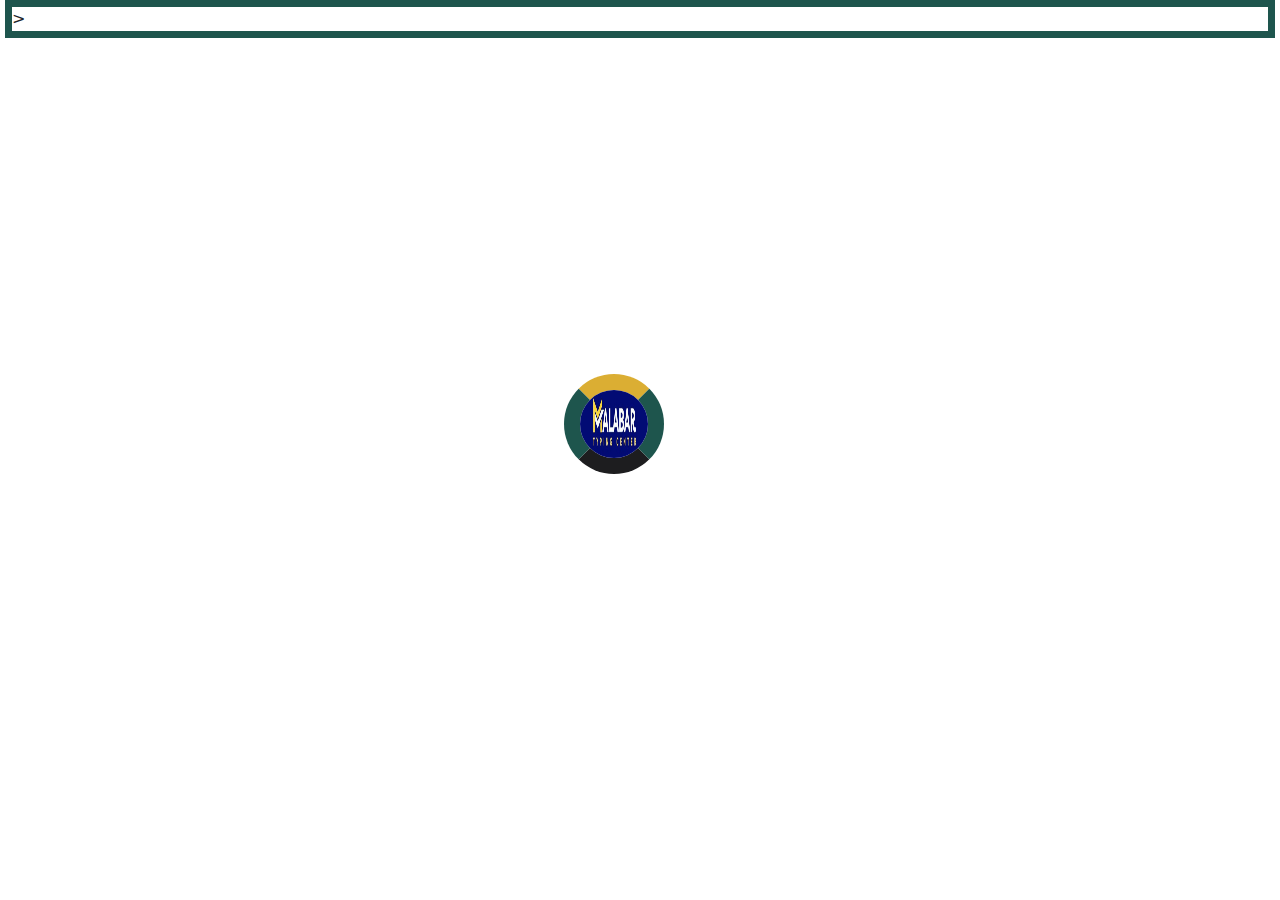
<file: index.html>
<!DOCTYPE html>
<html lang="en">
<head>
    <meta charset="UTF-8">
    <meta name="viewport" content="width=device-width, initial-scale=1.0">
    <title>Malabar Typing Center - Digital Visiting Card</title>
    <!-- Bootstrap CSS -->
    <link href="https://cdn.jsdelivr.net/npm/bootstrap@5.3.0/dist/css/bootstrap.min.css" rel="stylesheet">
    <!-- Font Awesome -->
    <link rel="stylesheet" href="https://cdnjs.cloudflare.com/ajax/libs/font-awesome/6.4.0/css/all.min.css">
  
    <link rel="stylesheet" href="style.css">
</head>
<body onload="myFunction()" style="margin:0;"></body>>
<img id="loader" src="malbar_logo.jpeg" alt="">
<div style="display:none;" id="myDiv" class="animate-bottom">
    
  
    <!-- Navigation -->
    <nav class="navbar navbar-expand-lg navbar-light mainColor fixed-top">
        <div class="container">
            <a class="navbar-brand" href="#">
                <img src="malbar_logo.jpeg" alt="Logo" class="logo">
            </a>
            <button class="navbar-toggler" type="button" data-bs-toggle="collapse" data-bs-target="#navbarNav">
                <span class="navbar-toggler-icon"></span>
            </button>
            <div class="collapse navbar-collapse  " id="navbarNav">
                <ul class="navbar-nav ms-auto">
                    <li class="nav-item"><a class="nav-link text-white" href="#home">Home</a></li>
                    <li class="nav-item"><a class="nav-link text-white" href="#about">About Us</a></li>
                    <li class="nav-item"><a class="nav-link text-white" href="#services">Services</a></li>
                    <li class="nav-item"><a class="nav-link text-white" href="#contact">Contact</a></li>
                    <li class="nav-item"><a class="nav-link text-white" href="#gallery">Gallery</a></li>
                </ul>
            </div>
        </div>
    </nav>

    <!-- Main Content -->
    <main class="container mt-3 pt-5">
        <!-- Home Section -->
        <section id="home" class="section ">
            <h1 class="text-center welcome1">Welcome</h1>
            <h2 class="text-center mb-4 fw-bold text-success">MALABAR TYPING CENTER</h2>
            <div class="text-center mb-4  dateBox">
                <div id="abuDhabiClock" class="display-4 fw-bold"></div>
                <div id="abuDhabiDate" class="text-muted"></div>
                <small class="text-secondary Adclk">Abu Dhabi Local Time</small>
                <p id="current-date-time"></p>
            </div>

            <div class="text-center mb-3">
                <div class="status-container">
                    <h4 id="business-status" class="badge rounded-pill"></h4>
                </div>
                
                <!-- <p id="current-date-time"></p> -->
                <div class="toggle-container">
                    <label id="toggle-label" for="ramadan-toggle">Switch to Regular Hours</label>
                    <input type="checkbox" id="ramadan-toggle">
                </div>
                
                <div class="business-hours-container">
                    <h5 id="business-title">Business Hours</h5>
                
                    <div class="accordion">
                        <div class="accordion-item">
                            <button class="accordion-button">Monday - Thursday, Saturday</button>
                            <div class="accordion-content" id="weekdays-hours"></div>
                        </div>
                        <div class="accordion-item">
                            <button class="accordion-button">Friday</button>
                            <div class="accordion-content" id="friday-hours"></div>
                        </div>
                    </div >
                </div>
                <h4 class="bg-warning fw-bold">Sunday Off</h4>
                
            
            <!-- Action Buttons -->
            <div class="row g-2 mb-4">
                <div class="col">
                    <a href="tel:+971558747990" class="btn btn-primary w-100">
                        <i class="fas fa-phone"></i> Call
                    </a>
                </div>
                <div class="col">
                    <a href="https://wa.me/971558747990" class="btn btn-success w-100">
                        <i class="fab fa-whatsapp"></i> WhatsApp
                    </a>
                </div>
                <div class="col">
                    <a href="#" class="btn btn-info w-100">
                        <i class="fas fa-map-marker-alt"></i> Direction
                    </a>
                </div>
            </div>

            <!-- Contact Info -->
            <div class="text-start">
                <div class="contact-info-item">
                    <i class="fas fa-mobile-alt"></i> 00971 558747990
                </div>
                <div class="contact-info-item">
                    <i class="fas fa-envelope"></i> malabartyp@gmail.com
                </div>
                <div class="contact-info-item">
                    <i class="fas fa-map-marker-alt"></i> Abu Dhabi UAE
                </div>
            </div>

            <!-- Secondary Buttons -->
            <div class="row g-2 mt-4">
                <div class="col-6">
                    <button class="btn btn-outline-secondary w-100">
                        <i class="fas fa-share-alt"></i> Share
                    </button>
                </div>
                <div class="col-6">
                    <button class="btn btn-outline-secondary w-100">
                        <i class="fas fa-download"></i> Save PDF
                    </button>
                </div>
            </div>
        </section>

        <!-- About Section -->
        <section id="about" class="section">
            <h2 class="mb-4">About Us</h2>
            <p>Malabar Typing Center is your trusted partner for documentation and administrative services in the UAE. We specialize in driving license assistance, UAE Golden Visa processing, travel support, document attestation, HR management, and visa services. Our expert team ensures accuracy, efficiency, and hassle-free processing of legal and official paperwork, so you can focus on what matters most.</p>
        </section>
        
        <h2 class="mb-4">Choose your Service</h2>
        <div class="accordion" id="accordionExample">
            <div class="accordion-item">
              <h2 class="accordion-header" id="headingOne">
                <button class="accordion-button" type="button" data-bs-toggle="collapse" data-bs-target="#collapseOne" aria-expanded="false" aria-controls="collapseOne">
                  Accordion Item #1
                </button>
              </h2>
              <div id="collapseOne" class="accordion-collapse collapse show" aria-labelledby="headingOne" data-bs-parent="#accordionExample">
                <div class="accordion-body">
                    <i class="fa-solid fa-ellipsis-vertical"></i>


                </div>
              </div>
            </div>
            <div class="accordion-item">
              <h2 class="accordion-header" id="headingTwo">
                <button class="accordion-button collapsed" type="button" data-bs-toggle="collapse" data-bs-target="#collapseTwo" aria-expanded="false" aria-controls="collapseTwo">
                  Accordion Item #2
                </button>
              </h2>
              <div id="collapseTwo" class="accordion-collapse collapse" aria-labelledby="headingTwo" data-bs-parent="#accordionExample">
                <div class="accordion-body">
                  <strong>This is the second item's accordion body.</strong> It is hidden by default, until the collapse plugin adds the appropriate classes that we use to style each element. These classes control the overall appearance, as well as the showing and hiding via CSS transitions. You can modify any of this with custom CSS or overriding our default variables. It's also worth noting that just about any HTML can go within the <code>.accordion-body</code>, though the transition does limit overflow.
                </div>
              </div>
            </div>
            <div class="accordion-item">
              <h2 class="accordion-header" id="headingThree">
                <button class="accordion-button collapsed" type="button" data-bs-toggle="collapse" data-bs-target="#collapseThree" aria-expanded="false" aria-controls="collapseThree">
                  Accordion Item #3
                </button>
              </h2>
              <div id="collapseThree" class="accordion-collapse collapse" aria-labelledby="headingThree" data-bs-parent="#accordionExample">
                <div class="accordion-body">
                  <strong>This is the third item's accordion body.</strong> It is hidden by default, until the collapse plugin adds the appropriate classes that we use to style each element. These classes control the overall appearance, as well as the showing and hiding via CSS transitions. You can modify any of this with custom CSS or overriding our default variables. It's also worth noting that just about any HTML can go within the <code>.accordion-body</code>, though the transition does limit overflow.
                </div>
              </div>
            </div>
          </div>
          <button onclick="window.location.href='chat.html'">Go to Contact Page</button>
          <button onclick="window.open('chat.html', '_self')">Go to Contact Page</button>



          <button onclick="openChat()">Chat with our AI Agent</button>

          <script>
              function openChat() {
                  window.open("chatbot.html", "Chatbot", "width=400,height=500");
              }
          </script>
          
        <!-- Gallery Section -->
        <section id="gallery" class="section">
            <h2 class="mb-4">Gallery</h2>
            <div class="row">
                <div id="carouselExampleIndicators" class="carousel slide" data-bs-ride="carousel">
                    <div class="carousel-indicators">
                      <button type="button" data-bs-target="#carouselExampleIndicators" data-bs-slide-to="0" class="active" aria-current="true" aria-label="Slide 1"></button>
                      <button type="button" data-bs-target="#carouselExampleIndicators" data-bs-slide-to="1" aria-label="Slide 2"></button>
                      <button type="button" data-bs-target="#carouselExampleIndicators" data-bs-slide-to="2" aria-label="Slide 3"></button>
                    </div>
                    <div class="carousel-inner">
                      <div class="carousel-item active">
                        <img src="malbar_logo.jpeg" class="d-block w-100" alt="...">
                      </div>
                      <div class="carousel-item">
                        <img src="malbar_logo.jpeg" class="d-block w-100" alt="...">
                      </div>
                      <div class="carousel-item">
                        <img src="malbar_logo.jpeg" class="d-block w-100" alt="...">
                      </div>
                    </div>
                    <button class="carousel-control-prev" type="button" data-bs-target="#carouselExampleIndicators" data-bs-slide="prev">
                      <span class="carousel-control-prev-icon" aria-hidden="true"></span>
                      <span class="visually-hidden">Previous</span>
                    </button>
                    <button class="carousel-control-next" type="button" data-bs-target="#carouselExampleIndicators" data-bs-slide="next">
                      <span class="carousel-control-next-icon" aria-hidden="true"></span>
                      <span class="visually-hidden">Next</span>
                    </button>
                  </div>
            </div>
        </section>

        <!-- Contact Section -->
        <section id="contact" class="section">
            <h2 class="mb-4">Contact Us</h2>
            <!-- Add contact form here -->
        </section>

        <!-- Map -->
        <div class="map-section mb-4">
            <iframe src="https://www.google.com/maps/embed?pb=!1m14!1m12!1m3!1d3635.1792869860765!2d54.5310786!3d24.340246600000004!2m3!1f0!2f0!3f0!3m2!1i1024!2i768!4f13.1!5e0!3m2!1sen!2sae!4v1740577210559!5m2!1sen!2sae" 
                    width="100%" 
                    height="300" 
                    style="border:0;" 
                    allowfullscreen="" 
                    loading="lazy">
            </iframe>
 
            <!-- <iframe src="https://www.google.com/maps/embed?pb=!1m14!1m12!1m3!1d3635.1792869860765!2d54.5310786!3d24.340246600000004!2m3!1f0!2f0!3f0!3m2!1i1024!2i768!4f13.1!5e0!3m2!1sen!2sae!4v1740577210559!5m2!1sen!2sae" width="600" height="450" style="border:0;" allowfullscreen="" loading="lazy" referrerpolicy="no-referrer-when-downgrade"></iframe> -->
    </main>

    <!-- Footer -->
    <footer class="bg-light py-4">
        <div class="container text-center">
            <div class="social-icons mb-3">
                <a href="#" class="social-icon"><i class="fab fa-facebook"></i></a>
                <a href="#" class="social-icon"><i class="fab fa-instagram"></i></a>
            </div>
            <p class="mb-0">&copy; 2025 Malabar Typing Center. All rights reserved.</p>
        </div>
    </footer>
<script src="script.js"></script>
    <!-- Bootstrap JS -->
    <script src="https://cdn.jsdelivr.net/npm/bootstrap@5.3.0/dist/js/bootstrap.bundle.min.js"></script>
</div> <!--loader--> 
</body>
</html>
</file>
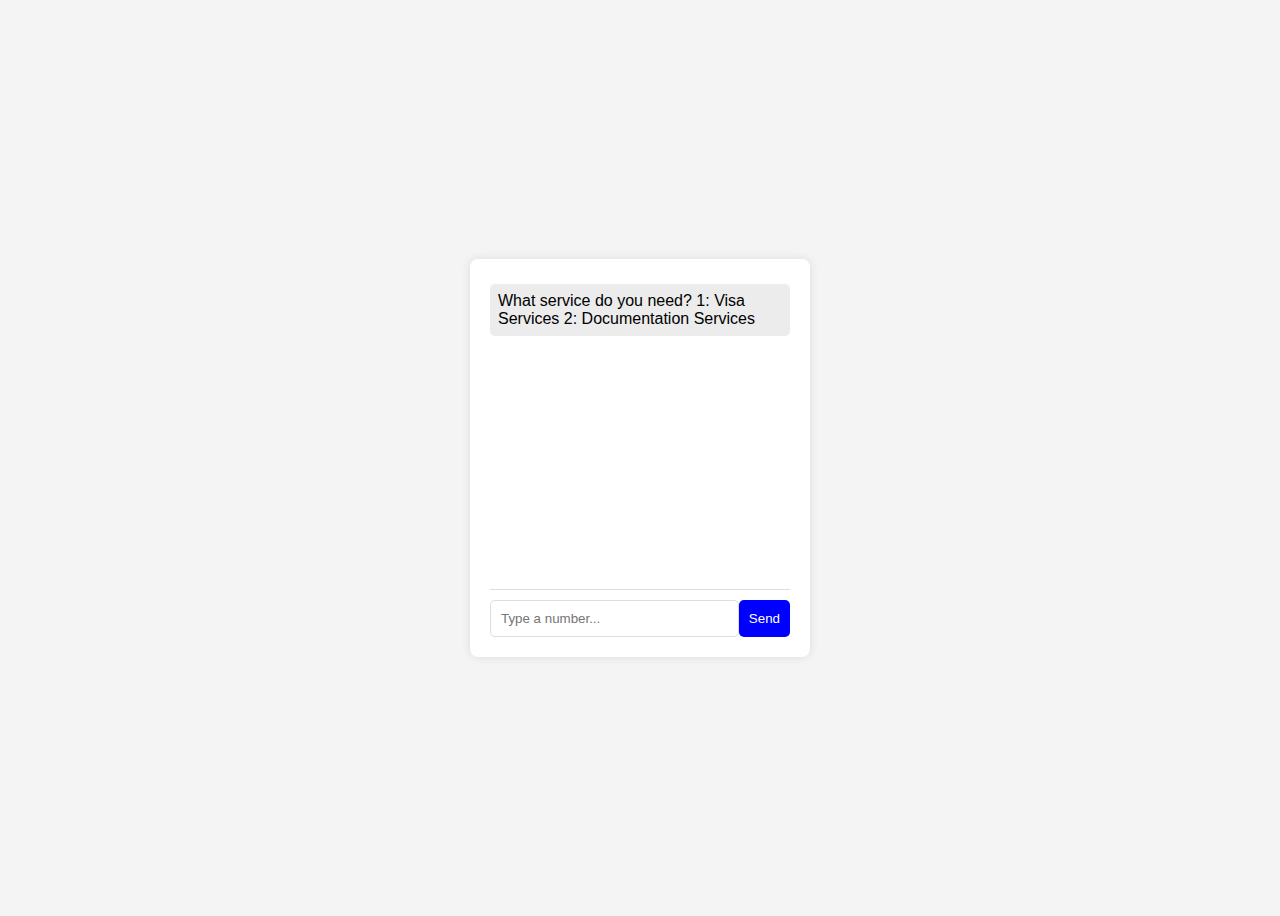
<file: chatbot.html>
<!-- <!DOCTYPE html>
<html lang="en">
<head>
    <meta charset="UTF-8">
    <meta name="viewport" content="width=device-width, initial-scale=1.0">
    <title>Chatbot</title>
    <style>
        body { font-family: Arial, sans-serif; display: flex; justify-content: center; align-items: center; height: 100vh; background: #f4f4f4; }
        .chat-container { width: 300px; background: white; padding: 20px; box-shadow: 0px 0px 10px rgba(0,0,0,0.1); border-radius: 8px; }
        .chat-box { height: 300px; overflow-y: auto; border-bottom: 1px solid #ddd; padding-bottom: 10px; }
        .input-container { display: flex; margin-top: 10px; }
        input { flex: 1; padding: 10px; border: 1px solid #ddd; border-radius: 5px; }
        button { padding: 10px; background: blue; color: white; border: none; border-radius: 5px; cursor: pointer; }
        .message { margin: 5px 0; padding: 8px; border-radius: 5px; }
        .user { background: #dcf8c6; align-self: flex-end; }
        .bot { background: #ececec; }
    </style>
</head>
<body>
    <div class="chat-container">
        <div class="chat-box" id="chat-box"></div>
        <div class="input-container">
            <input type="text" id="user-input" placeholder="Type a message...">
            <button onclick="sendMessage()">Send</button>
        </div>
    </div>
    
    <script>
        const responses = {
            "hello": "Hi there! How can I help you?",
            "how are you": "I'm just a bot, but I'm doing fine! How about you?",
            "services": "We offer visa services and documentation support.",
            "bye": "Goodbye! Have a great day!",
            "default": "I'm not sure how to respond to that."
        };

        function sendMessage() {
            const inputField = document.getElementById("user-input");
            const message = inputField.value.trim().toLowerCase();
            if (message === "") return;

            appendMessage(message, "user");
            inputField.value = "";

            setTimeout(() => {
                const response = responses[message] || responses["default"];
                appendMessage(response, "bot");
            }, 500);
        }

        function appendMessage(text, sender) {
            const chatBox = document.getElementById("chat-box");
            const messageElement = document.createElement("div");
            messageElement.classList.add("message", sender);
            messageElement.textContent = text;
            chatBox.appendChild(messageElement);
            chatBox.scrollTop = chatBox.scrollHeight;
        }
    </script>
</body>
</html> -->

<!DOCTYPE html>
<html lang="en">
<head>
    <meta charset="UTF-8">
    <meta name="viewport" content="width=device-width, initial-scale=1.0">
    <title>Chatbot</title>
    <style>
        body { font-family: Arial, sans-serif; display: flex; justify-content: center; align-items: center; height: 100vh; background: #f4f4f4; }
        .chat-container { width: 300px; background: white; padding: 20px; box-shadow: 0px 0px 10px rgba(0,0,0,0.1); border-radius: 8px; }
        .chat-box { height: 300px; overflow-y: auto; border-bottom: 1px solid #ddd; padding-bottom: 10px; }
        .input-container { display: flex; margin-top: 10px; }
        input { flex: 1; padding: 10px; border: 1px solid #ddd; border-radius: 5px; }
        button { padding: 10px; background: blue; color: white; border: none; border-radius: 5px; cursor: pointer; }
        .message { margin: 5px 0; padding: 8px; border-radius: 5px; }
        .user { background: #dcf8c6; align-self: flex-end; }
        .bot { background: #ececec; }
    </style>
</head>
<body>
    <div class="chat-container">
        <div class="chat-box" id="chat-box"></div>
        <div class="input-container">
            <input type="text" id="user-input" placeholder="Type a number...">
            <button onclick="sendMessage()">Send</button>
        </div>
    </div>
    
    <script>
        const services = {
            "1": { name: "Visa Services", options: { "1": "New Visa", "2": "Visa Renewal" } },
            "2": { name: "Documentation Services", options: { "1": "Translation", "2": "Attestation" } }
        };
        
        let currentService = null;

        function sendMessage() {
            const inputField = document.getElementById("user-input");
            const message = inputField.value.trim();
            if (message === "") return;

            appendMessage(message, "user");
            inputField.value = "";

            setTimeout(() => {
                handleResponse(message);
            }, 500);
        }

        function handleResponse(message) {
            if (!currentService) {
                if (services[message]) {
                    currentService = message;
                    let optionsText = `You selected ${services[message].name}.\nChoose an option:\n`;
                    for (const key in services[message].options) {
                        optionsText += `${key}: ${services[message].options[key]}\n`;
                    }
                    appendMessage(optionsText, "bot");
                } else {
                    appendMessage("What service do you need?\n1: Visa Services\n2: Documentation Services", "bot");
                }
            } else {
                if (services[currentService].options[message]) {
                    appendMessage(`You selected ${services[currentService].options[message]}. How can I assist you further?`, "bot");
                } else {
                    appendMessage("Invalid option. Please choose again.", "bot");
                }
            }
        }

        function appendMessage(text, sender) {
            const chatBox = document.getElementById("chat-box");
            const messageElement = document.createElement("div");
            messageElement.classList.add("message", sender);
            messageElement.textContent = text;
            chatBox.appendChild(messageElement);
            chatBox.scrollTop = chatBox.scrollHeight;
        }

        document.addEventListener("DOMContentLoaded", function() {
            setTimeout(() => {
                appendMessage("What service do you need?\n1: Visa Services\n2: Documentation Services", "bot");
            }, 500);
        });
    </script>
</body>
</html>
</file>
<file: style.css>
*{
    margin: 0 5px;
}

body{
    border: 7px solid rgba(30,85,77,255);

}
/*loader*/
/* Center the loader */
#loader {
    position: absolute;
    left: 50%;
    top: 50%;
    z-index: 1;
    width: 100px;
    height: 100px;
    margin: -76px 0 0 -76px;
    border: 16px solid rgba(30,85,77,255);
    border-radius: 50%;
    border-top: 16px solid hsl(44, 70%, 53%);
    border-bottom: 16px solid rgb(29, 29, 31);
    -webkit-animation: spin 2s linear infinite;
    animation: spin 2s linear infinite;
  }
  
  @-webkit-keyframes spin {
    0% { -webkit-transform: rotate(0deg); }
    100% { -webkit-transform: rotate(360deg); }
  }
  
  @keyframes spin {
    0% { transform: rotate(0deg); }
    100% { transform: rotate(360deg); }
  }
  
  /* Add animation to "page content" */
  .animate-bottom {
    position: relative;
    -webkit-animation-name: animatebottom;
    -webkit-animation-duration: 1s;
    animation-name: animatebottom;
    animation-duration: 1s
  }
  
  @-webkit-keyframes animatebottom {
    from { bottom:-100px; opacity:0 } 
    to { bottom:0px; opacity:1 }
  }
  
  @keyframes animatebottom { 
    from{ bottom:-100px; opacity:0 } 
    to{ bottom:0; opacity:1 }
  }
  
  #myDiv {
    display: none;
    text-align: center;
  }

.logo {
    max-width: 150px;
    height: auto;
    border-radius: 10px;
}
.section {
    padding: 40px 0;
    border-bottom: 1px solid #eee;
}
.social-icon {
    font-size: 20px;
    margin: 0 10px;
    border-radius: 50px;
}
.contact-info-item {
    margin: 15px 0;
}
/* navbar color*/

.mainColor{
    background-color: rgba(30,85,77,255);
}

/* 
section date*/
.dateBox{
    background-color: #fdcb00;
    border-radius: 10px;
    
}

/*welcome */
.welcome1{
font-family: sans-serif;
font-weight: bold;
color: #10ec90;
}
/* Add some animation */
#abuDhabiClock {
    text-shadow: 0 0 10px rgba(0,123,255,0.3);
    animation: pulse 2s infinite;
}

@keyframes pulse {
    0% { opacity: 1; }
    50% { opacity: 0.8; }
    100% { opacity: 1; }
}

.Adclk{
    color: aqua;
}
/*STATUS*/
#business-status {
    display: flex;
    justify-content: center; /* Center horizontally */
    align-items: center; /* Center vertically */
    text-align: center;
    width: 150px; /* Adjust width */
    padding: 10px;
    font-size: 1.2rem;
    font-weight: bold;
    color: white;
    transition: transform 0.3s ease-in-out;
}

/* Colors for Open/Closed/Break */
.open {
    background-color: green;
}
.closed {
    background-color: red;
}
.break {
    background-color: orange;
}

/* Animation Effect */
@keyframes pulse {
    0% { transform: scale(1); }
    50% { transform: scale(1.1); }
    100% { transform: scale(1); }
}

/* Apply animation when business is open */
.open {
    animation: pulse 1s infinite;
}

/* Centering inside a container */
.status-container {
    display: flex;
    justify-content: center;
    align-items: center;
    margin-top: 20px;
}
.business-hours-container {
    background: #f8f9fa;
    padding: 20px;
    border-radius: 10px;
    box-shadow: 0px 4px 10px rgba(0, 0, 0, 0.1);
    max-width: 500px;
    margin: 20px auto;
    text-align: center;
}

.business-hours-container h5 {
    font-size: 20px;
    font-weight: bold;
    color: #333;
    margin-bottom: 15px;
}

.business-hours-container p {
    font-size: 16px;
    color: #555;
    line-height: 1.6;
}

.business-hours-container strong {
    font-size: 17px;
    color: #007bff;
}

.business-hours-container br {
    display: block;
    margin: 5px 0;
}

.badge {
    font-size: 14px;
    font-weight: bold;
    padding: 5px 10px;
    border-radius: 5px;
    display: inline-block;
    margin-top: 10px;
}

.badge.open {
    background-color: #28a745;
    color: white;
}

.badge.closed {
    background-color: #dc3545;
    color: white;
}

.badge.break {
    background-color: #ffc107;
    color: black;
}

/* Styling for the toggle switch */
.toggle-container {
    display: flex;
    align-items: center;
    justify-content: center;
    gap: 10px;
    margin-bottom: 15px;
}

#ramadan-toggle {
    width: 50px;
    height: 24px;
    appearance: none;
    background: #ccc;
    border-radius: 20px;
    position: relative;
    cursor: pointer;
    transition: 0.3s;
}

#ramadan-toggle:checked {
    background: #007bff;
}

#ramadan-toggle::before {
    content: "";
    width: 20px;
    height: 20px;
    background: white;
    border-radius: 50%;
    position: absolute;
    top: 2px;
    left: 2px;
    transition: 0.3s;
}

#ramadan-toggle:checked::before {
    left: 28px;
}

#toggle-label {
    font-size: 16px;
    font-weight: bold;
    color: #333;
    cursor: pointer;
}
/* Business Hours Container */
.business-hours-container {
    background: #f8f9fa;
    padding: 15px;
    border-radius: 10px;
    box-shadow: 0px 4px 10px rgba(0, 0, 0, 0.1);
    max-width: 400px;
    margin: 20px auto;
    text-align: center;
}

/* Accordion */
.accordion {
    display: flex;
    flex-direction: column;
    gap: 10px;
}

.accordion-item {
    border: 1px solid #ddd;
    border-radius: 5px;
    overflow: hidden;
}

.accordion-button {
    width: 100%;
    background: #007bff;
    color: white;
    border: none;
    padding: 10px;
    text-align: left;
    font-size: 16px;
    cursor: pointer;
    transition: background 0.3s;
}

.accordion-button:hover {
    background: #0056b3;
}

.accordion-content {
    display: none;
    padding: 10px;
    background: white;
    font-size: 14px;
    color: #333;
}

/* Show content when active */
.accordion-item.active .accordion-content {
    display: block;
}

/* Status Badge */
.badge {
    font-size: 14px;
    font-weight: bold;
    padding: 5px 10px;
    border-radius: 5px;
    display: inline-block;
    margin-top: 10px;
}

.badge.open {
    background-color: #28a745;
    color: white;
}

.badge.closed {
    background-color: #dc3545;
    color: white;
}

.badge.break {
    background-color: #ffc107;
    color: black;
}
</file>
